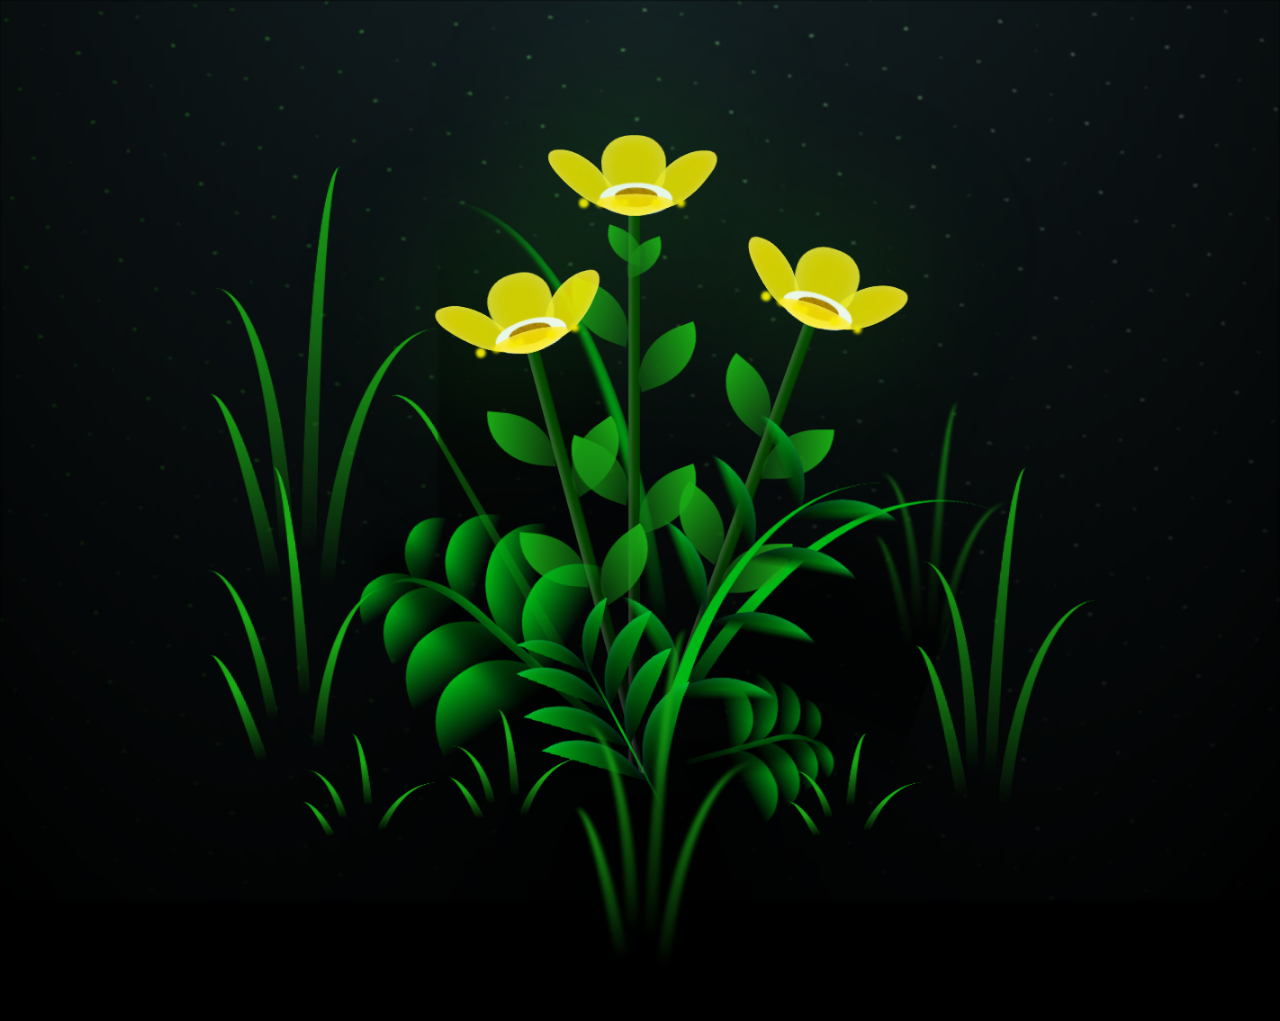
<file: FLORES.html>
<!DOCTYPE html>
<html lang="en">
<head>
    <meta charset="UTF-8">
    <meta http-equiv="X-UA-Compatible" content="IE=edge">
    <meta name="viewport" content="width=device-width, initial-scale=1.0">
    <link rel="stylesheet" href="css/main.css">
    <link rel="icon" href="img/flowers.png" type="image/x-icon">
    <title>FLORES</title>
   <style>
   .flowers {
    display: flex;
    justify-content:right; /* Centra horizontalmente */
    align-items: center; /* Centra verticalmente si es necesario */
    flex-wrap: wrap; /* Permite que las flores se envuelvan en varias filas */
    height: 100vh; /* Asegúrate de que ocupe toda la altura de la ventana */
    position: relative; /* Necesario si usas `position: absolute` en elementos hijos */
}
       body {
    margin: 0; /* Elimina margenes */
    padding: 0; /* Elimina padding */
    overflow-x: hidden; /* Evita el desplazamiento horizontal */
}
    </style>
    
</head>

<body class="container">
    
    
    <div class="night"></div>
    <div class="flowers">
      <div class="flower flower--1">
        <div class="flower__leafs flower__leafs--1">
          <div class="flower__leaf flower__leaf--1"></div>
          <div class="flower__leaf flower__leaf--2"></div>
          <div class="flower__leaf flower__leaf--3"></div>
          <div class="flower__leaf flower__leaf--4"></div>
          <div class="flower__white-circle"></div>
  
          <div class="flower__light flower__light--1"></div>
          <div class="flower__light flower__light--2"></div>
          <div class="flower__light flower__light--3"></div>
          <div class="flower__light flower__light--4"></div>
          <div class="flower__light flower__light--5"></div>
          <div class="flower__light flower__light--6"></div>
          <div class="flower__light flower__light--7"></div>
          <div class="flower__light flower__light--8"></div>
  
        </div>
        <div class="flower__line">
          <div class="flower__line__leaf flower__line__leaf--1"></div>
          <div class="flower__line__leaf flower__line__leaf--2"></div>
          <div class="flower__line__leaf flower__line__leaf--3"></div>
          <div class="flower__line__leaf flower__line__leaf--4"></div>
          <div class="flower__line__leaf flower__line__leaf--5"></div>
          <div class="flower__line__leaf flower__line__leaf--6"></div>
        </div>
      </div>
  
      <div class="flower flower--2">
        <div class="flower__leafs flower__leafs--2">
          <div class="flower__leaf flower__leaf--1"></div>
          <div class="flower__leaf flower__leaf--2"></div>
          <div class="flower__leaf flower__leaf--3"></div>
          <div class="flower__leaf flower__leaf--4"></div>
          <div class="flower__white-circle"></div>
  
          <div class="flower__light flower__light--1"></div>
          <div class="flower__light flower__light--2"></div>
          <div class="flower__light flower__light--3"></div>
          <div class="flower__light flower__light--4"></div>
          <div class="flower__light flower__light--5"></div>
          <div class="flower__light flower__light--6"></div>
          <div class="flower__light flower__light--7"></div>
          <div class="flower__light flower__light--8"></div>
  
        </div>
        <div class="flower__line">
          <div class="flower__line__leaf flower__line__leaf--1"></div>
          <div class="flower__line__leaf flower__line__leaf--2"></div>
          <div class="flower__line__leaf flower__line__leaf--3"></div>
          <div class="flower__line__leaf flower__line__leaf--4"></div>
        </div>
      </div>
  
      <div class="flower flower--3">
        <div class="flower__leafs flower__leafs--3">
          <div class="flower__leaf flower__leaf--1"></div>
          <div class="flower__leaf flower__leaf--2"></div>
          <div class="flower__leaf flower__leaf--3"></div>
          <div class="flower__leaf flower__leaf--4"></div>
          <div class="flower__white-circle"></div>
  
          <div class="flower__light flower__light--1"></div>
          <div class="flower__light flower__light--2"></div>
          <div class="flower__light flower__light--3"></div>
          <div class="flower__light flower__light--4"></div>
          <div class="flower__light flower__light--5"></div>
          <div class="flower__light flower__light--6"></div>
          <div class="flower__light flower__light--7"></div>
          <div class="flower__light flower__light--8"></div>
  
        </div>
        <div class="flower__line">
          <div class="flower__line__leaf flower__line__leaf--1"></div>
          <div class="flower__line__leaf flower__line__leaf--2"></div>
          <div class="flower__line__leaf flower__line__leaf--3"></div>
          <div class="flower__line__leaf flower__line__leaf--4"></div>
        </div>
      </div>
  
      <div class="grow-ans" style="--d:1.2s">
        <div class="flower__g-long">
          <div class="flower__g-long__top"></div>
          <div class="flower__g-long__bottom"></div>
        </div>
      </div>
  
      <div class="growing-grass">
        <div class="flower__grass flower__grass--1">
          <div class="flower__grass--top"></div>
          <div class="flower__grass--bottom"></div>
          <div class="flower__grass__leaf flower__grass__leaf--1"></div>
          <div class="flower__grass__leaf flower__grass__leaf--2"></div>
          <div class="flower__grass__leaf flower__grass__leaf--3"></div>
          <div class="flower__grass__leaf flower__grass__leaf--4"></div>
          <div class="flower__grass__leaf flower__grass__leaf--5"></div>
          <div class="flower__grass__leaf flower__grass__leaf--6"></div>
          <div class="flower__grass__leaf flower__grass__leaf--7"></div>
          <div class="flower__grass__leaf flower__grass__leaf--8"></div>
          <div class="flower__grass__overlay"></div>
        </div>
      </div>
  
      <div class="growing-grass">
        <div class="flower__grass flower__grass--2">
          <div class="flower__grass--top"></div>
          <div class="flower__grass--bottom"></div>
          <div class="flower__grass__leaf flower__grass__leaf--1"></div>
          <div class="flower__grass__leaf flower__grass__leaf--2"></div>
          <div class="flower__grass__leaf flower__grass__leaf--3"></div>
          <div class="flower__grass__leaf flower__grass__leaf--4"></div>
          <div class="flower__grass__leaf flower__grass__leaf--5"></div>
          <div class="flower__grass__leaf flower__grass__leaf--6"></div>
          <div class="flower__grass__leaf flower__grass__leaf--7"></div>
          <div class="flower__grass__leaf flower__grass__leaf--8"></div>
          <div class="flower__grass__overlay"></div>
        </div>
      </div>
  
      <div class="grow-ans" style="--d:2.4s">
        <div class="flower__g-right flower__g-right--1">
          <div class="leaf"></div>
        </div>
      </div>
  
      <div class="grow-ans" style="--d:2.8s">
        <div class="flower__g-right flower__g-right--2">
          <div class="leaf"></div>
        </div>
      </div>
  
      <div class="grow-ans" style="--d:2.8s">
        <div class="flower__g-front">
          <div class="flower__g-front__leaf-wrapper flower__g-front__leaf-wrapper--1">
            <div class="flower__g-front__leaf"></div>
          </div>
          <div class="flower__g-front__leaf-wrapper flower__g-front__leaf-wrapper--2">
            <div class="flower__g-front__leaf"></div>
          </div>
          <div class="flower__g-front__leaf-wrapper flower__g-front__leaf-wrapper--3">
            <div class="flower__g-front__leaf"></div>
          </div>
          <div class="flower__g-front__leaf-wrapper flower__g-front__leaf-wrapper--4">
            <div class="flower__g-front__leaf"></div>
          </div>
          <div class="flower__g-front__leaf-wrapper flower__g-front__leaf-wrapper--5">
            <div class="flower__g-front__leaf"></div>
          </div>
          <div class="flower__g-front__leaf-wrapper flower__g-front__leaf-wrapper--6">
            <div class="flower__g-front__leaf"></div>
          </div>
          <div class="flower__g-front__leaf-wrapper flower__g-front__leaf-wrapper--7">
            <div class="flower__g-front__leaf"></div>
          </div>
          <div class="flower__g-front__leaf-wrapper flower__g-front__leaf-wrapper--8">
            <div class="flower__g-front__leaf"></div>
          </div>
          <div class="flower__g-front__line"></div>
        </div>
      </div>
  
      <div class="grow-ans" style="--d:3.2s">
        <div class="flower__g-fr">
          <div class="leaf"></div>
          <div class="flower__g-fr__leaf flower__g-fr__leaf--1"></div>
          <div class="flower__g-fr__leaf flower__g-fr__leaf--2"></div>
          <div class="flower__g-fr__leaf flower__g-fr__leaf--3"></div>
          <div class="flower__g-fr__leaf flower__g-fr__leaf--4"></div>
          <div class="flower__g-fr__leaf flower__g-fr__leaf--5"></div>
          <div class="flower__g-fr__leaf flower__g-fr__leaf--6"></div>
          <div class="flower__g-fr__leaf flower__g-fr__leaf--7"></div>
          <div class="flower__g-fr__leaf flower__g-fr__leaf--8"></div>
        </div>
      </div>
  
      <div class="long-g long-g--0">
        <div class="grow-ans" style="--d:3s">
          <div class="leaf leaf--0"></div>
        </div>
        <div class="grow-ans" style="--d:2.2s">
          <div class="leaf leaf--1"></div>
        </div>
        <div class="grow-ans" style="--d:3.4s">
          <div class="leaf leaf--2"></div>
        </div>
        <div class="grow-ans" style="--d:3.6s">
          <div class="leaf leaf--3"></div>
        </div>
      </div>
  
      <div class="long-g long-g--1">
        <div class="grow-ans" style="--d:3.6s">
          <div class="leaf leaf--0"></div>
        </div>
        <div class="grow-ans" style="--d:3.8s">
          <div class="leaf leaf--1"></div>
        </div>
        <div class="grow-ans" style="--d:4s">
          <div class="leaf leaf--2"></div>
        </div>
        <div class="grow-ans" style="--d:4.2s">
          <div class="leaf leaf--3"></div>
        </div>
      </div>
  
      <div class="long-g long-g--2">
        <div class="grow-ans" style="--d:4s">
          <div class="leaf leaf--0"></div>
        </div>
        <div class="grow-ans" style="--d:4.2s">
          <div class="leaf leaf--1"></div>
        </div>
        <div class="grow-ans" style="--d:4.4s">
          <div class="leaf leaf--2"></div>
        </div>
        <div class="grow-ans" style="--d:4.6s">
          <div class="leaf leaf--3"></div>
        </div>
      </div>
  
      <div class="long-g long-g--3">
        <div class="grow-ans" style="--d:4s">
          <div class="leaf leaf--0"></div>
        </div>
        <div class="grow-ans" style="--d:4.2s">
          <div class="leaf leaf--1"></div>
        </div>
        <div class="grow-ans" style="--d:3s">
          <div class="leaf leaf--2"></div>
        </div>
        <div class="grow-ans" style="--d:3.6s">
          <div class="leaf leaf--3"></div>
        </div>
      </div>
  
      <div class="long-g long-g--4">
        <div class="grow-ans" style="--d:4s">
          <div class="leaf leaf--0"></div>
        </div>
        <div class="grow-ans" style="--d:4.2s">
          <div class="leaf leaf--1"></div>
        </div>
        <div class="grow-ans" style="--d:3s">
          <div class="leaf leaf--2"></div>
        </div>
        <div class="grow-ans" style="--d:3.6s">
          <div class="leaf leaf--3"></div>
        </div>
      </div>
  
      <div class="long-g long-g--5">
        <div class="grow-ans" style="--d:4s">
          <div class="leaf leaf--0"></div>
        </div>
        <div class="grow-ans" style="--d:4.2s">
          <div class="leaf leaf--1"></div>
        </div>
        <div class="grow-ans" style="--d:3s">
          <div class="leaf leaf--2"></div>
        </div>
        <div class="grow-ans" style="--d:3.6s">
          <div class="leaf leaf--3"></div>
        </div>
      </div>
  
      <div class="long-g long-g--6">
        <div class="grow-ans" style="--d:4.2s">
          <div class="leaf leaf--0"></div>
        </div>
        <div class="grow-ans" style="--d:4.4s">
          <div class="leaf leaf--1"></div>
        </div>
        <div class="grow-ans" style="--d:4.6s">
          <div class="leaf leaf--2"></div>
        </div>
        <div class="grow-ans" style="--d:4.8s">
          <div class="leaf leaf--3"></div>
        </div>
      </div>
  
      <div class="long-g long-g--7">
        <div class="grow-ans" style="--d:3s">
          <div class="leaf leaf--0"></div>
        </div>
        <div class="grow-ans" style="--d:3.2s">
          <div class="leaf leaf--1"></div>
        </div>
        <div class="grow-ans" style="--d:3.5s">
          <div class="leaf leaf--2"></div>
        </div>
        <div class="grow-ans" style="--d:3.6s">
          <div class="leaf leaf--3"></div>
        </div>
      </div>
    </div>
    <script src="main.js"></script>
    
  </body>
</html>
</file>
<file: css/main.css>
*,
*::after,
*::before {
  padding: 0;
  margin: 0;
  box-sizing: border-box;
}



:root {
  --dark-color: #000;
}


body {
  display: flex;
  align-items: flex-end;
  justify-content: center;
  min-height: 100vh;
  background-color: var(--dark-color);
  overflow: hidden;
  perspective: 1000px;
}

.night {
  position: fixed;
  left: 50%;
  top: 0;
  transform: translateX(-50%);
  width: 100%;
  height: 100%;
  filter: blur(0.1vmin);
  background-image: radial-gradient(ellipse at top, transparent 0%, var(--dark-color)), 
  radial-gradient(ellipse at bottom, var(--dark-color), rgba(145, 233, 255, 0.2)), 
  repeating-linear-gradient(220deg, rgb(0, 0, 0) 0px, rgb(0, 0, 0) 19px, transparent 19px, 
  transparent 22px), repeating-linear-gradient(189deg, rgb(0, 0, 0) 0px, rgb(0, 0, 0) 19px, 
  transparent 19px, transparent 22px), repeating-linear-gradient(148deg, rgb(0, 0, 0) 0px, 
  rgb(0, 0, 0) 19px, transparent 19px, transparent 22px), linear-gradient(90deg, rgb(21, 255, 0), 
  rgb(240, 240, 240));
}

.flowers {
  position: relative;
  transform: scale(0.9);
}

.flower {
  position: absolute;
  bottom: 10vmin;
  transform-origin: bottom center;
  z-index: 10;
  --fl-speed: 0.8s;
}
.flower--1 {
  -webkit-animation: moving-flower-1 4s linear infinite;
          animation: moving-flower-1 4s linear infinite;
}
.flower--1 .flower__line {
  height: 70vmin;
  -webkit-animation-delay: 0.3s;
          animation-delay: 0.3s;
}
.flower--1 .flower__line__leaf--1 {
  -webkit-animation: blooming-leaf-right var(--fl-speed) 1.6s backwards;
          animation: blooming-leaf-right var(--fl-speed) 1.6s backwards;
}
.flower--1 .flower__line__leaf--2 {
  -webkit-animation: blooming-leaf-right var(--fl-speed) 1.4s backwards;
          animation: blooming-leaf-right var(--fl-speed) 1.4s backwards;
}
.flower--1 .flower__line__leaf--3 {
  -webkit-animation: blooming-leaf-left var(--fl-speed) 1.2s backwards;
          animation: blooming-leaf-left var(--fl-speed) 1.2s backwards;
}
.flower--1 .flower__line__leaf--4 {
  -webkit-animation: blooming-leaf-left var(--fl-speed) 1s backwards;
          animation: blooming-leaf-left var(--fl-speed) 1s backwards;
}
.flower--1 .flower__line__leaf--5 {
  -webkit-animation: blooming-leaf-right var(--fl-speed) 1.8s backwards;
          animation: blooming-leaf-right var(--fl-speed) 1.8s backwards;
}
.flower--1 .flower__line__leaf--6 {
  -webkit-animation: blooming-leaf-left var(--fl-speed) 2s backwards;
          animation: blooming-leaf-left var(--fl-speed) 2s backwards;
}
.flower--2 {
  left: 50%;
  transform: rotate(20deg);
  -webkit-animation: moving-flower-2 4s linear infinite;
          animation: moving-flower-2 4s linear infinite;
}
.flower--2 .flower__line {
  height: 60vmin;
  -webkit-animation-delay: 0.6s;
          animation-delay: 0.6s;
}
.flower--2 .flower__line__leaf--1 {
  -webkit-animation: blooming-leaf-right var(--fl-speed) 1.9s backwards;
          animation: blooming-leaf-right var(--fl-speed) 1.9s backwards;
}
.flower--2 .flower__line__leaf--2 {
  -webkit-animation: blooming-leaf-right var(--fl-speed) 1.7s backwards;
          animation: blooming-leaf-right var(--fl-speed) 1.7s backwards;
}
.flower--2 .flower__line__leaf--3 {
  -webkit-animation: blooming-leaf-left var(--fl-speed) 1.5s backwards;
          animation: blooming-leaf-left var(--fl-speed) 1.5s backwards;
}
.flower--2 .flower__line__leaf--4 {
  -webkit-animation: blooming-leaf-left var(--fl-speed) 1.3s backwards;
          animation: blooming-leaf-left var(--fl-speed) 1.3s backwards;
}
.flower--3 {
  left: 50%;
  transform: rotate(-15deg);
  -webkit-animation: moving-flower-3 4s linear infinite;
          animation: moving-flower-3 4s linear infinite;
}
.flower--3 .flower__line {
  -webkit-animation-delay: 0.9s;
          animation-delay: 0.9s;
}
.flower--3 .flower__line__leaf--1 {
  -webkit-animation: blooming-leaf-right var(--fl-speed) 2.5s backwards;
          animation: blooming-leaf-right var(--fl-speed) 2.5s backwards;
}
.flower--3 .flower__line__leaf--2 {
  -webkit-animation: blooming-leaf-right var(--fl-speed) 2.3s backwards;
          animation: blooming-leaf-right var(--fl-speed) 2.3s backwards;
}
.flower--3 .flower__line__leaf--3 {
  -webkit-animation: blooming-leaf-left var(--fl-speed) 2.1s backwards;
          animation: blooming-leaf-left var(--fl-speed) 2.1s backwards;
}
.flower--3 .flower__line__leaf--4 {
  -webkit-animation: blooming-leaf-left var(--fl-speed) 1.9s backwards;
          animation: blooming-leaf-left var(--fl-speed) 1.9s backwards;
}
.flower__leafs {
  position: relative;
  -webkit-animation: blooming-flower 2s backwards;
          animation: blooming-flower 2s backwards;
}
.flower__leafs--1 {
  -webkit-animation-delay: 1.1s;
          animation-delay: 1.1s;
}
.flower__leafs--2 {
  -webkit-animation-delay: 1.4s;
          animation-delay: 1.4s;
}
.flower__leafs--3 {
  -webkit-animation-delay: 1.7s;
          animation-delay: 1.7s;
}
.flower__leafs::after {
  content: "";
  position: absolute;
  left: 0;
  top: 0;
  transform: translate(-50%, -100%);
  width: 8vmin;
  height: 8vmin;
  background-color: #1aaa15;
  filter: blur(10vmin);
}
.flower__leaf {
  position: absolute;
  bottom: 0;
  left: 50%;
  width: 8vmin;
  height: 11vmin;
  border-radius: 51% 49% 47% 53%/44% 45% 55% 69%;
  background-color: #1aaa15;
  background-image: linear-gradient(to top, #fce700, #fce700);
  transform-origin: bottom center;
  opacity: 0.9;
  box-shadow: inset 0 0 2vmin rgba(255, 255, 255, 0.5);
}
.flower__leaf--1 {
  transform: translate(-10%, 1%) rotateY(40deg) rotateX(-50deg);
}
.flower__leaf--2 {
  transform: translate(-50%, -4%) rotateX(40deg);
}
.flower__leaf--3 {
  transform: translate(-90%, 0%) rotateY(45deg) rotateX(50deg);
}
.flower__leaf--4 {
  width: 8vmin;
  height: 8vmin;
  transform-origin: bottom left;
  border-radius: 4vmin 10vmin 4vmin 4vmin;
  transform: translate(0%, 18%) rotateX(70deg) rotate(-43deg);
  background-image: linear-gradient(to top, #fce700, #fce700);
  z-index: 1;
  opacity: 0.8;
}
.flower__white-circle {
  position: absolute;
  left: -3.5vmin;
  top: -3vmin;
  width: 9vmin;
  height: 4vmin;
  border-radius: 50%;
  background-color: #ffffff;
}
.flower__white-circle::after {
  content: "";
  position: absolute;
  left: 50%;
  top: 45%;
  transform: translate(-50%, -50%);
  width: 60%;
  height: 60%;
  border-radius: inherit;
  background-image: repeating-linear-gradient(135deg, rgba(0, 0, 0, 0.03) 0px, 
  rgba(0, 0, 0, 0.03) 1px, transparent 1px, transparent 12px), repeating-linear-gradient(45deg, 
  rgba(0, 0, 0, 0.03) 0px, rgba(0, 0, 0, 0.03) 1px, transparent 1px, transparent 12px), 
  repeating-linear-gradient(67.5deg, rgba(0, 0, 0, 0.03) 0px, rgba(0, 0, 0, 0.03) 1px, 
  transparent 1px, transparent 12px), repeating-linear-gradient(135deg, rgba(0, 0, 0, 0.03) 0px, 
  rgba(0, 0, 0, 0.03) 1px, transparent 1px, transparent 12px), repeating-linear-gradient(45deg, 
  rgba(0, 0, 0, 0.03) 0px, rgba(0, 0, 0, 0.03) 1px, transparent 1px, transparent 12px), 
  repeating-linear-gradient(112.5deg, rgba(0, 0, 0, 0.03) 0px, rgba(0, 0, 0, 0.03) 1px, 
  transparent 1px, transparent 12px), repeating-linear-gradient(112.5deg, rgba(0, 0, 0, 0.03) 0px, 
  rgba(0, 0, 0, 0.03) 1px, transparent 1px, transparent 12px), repeating-linear-gradient(45deg, 
  rgba(0, 0, 0, 0.03) 0px, rgba(0, 0, 0, 0.03) 1px, transparent 1px, transparent 12px), 
  repeating-linear-gradient(22.5deg, rgba(0, 0, 0, 0.03) 0px, rgba(0, 0, 0, 0.03) 1px, 
  transparent 1px, transparent 12px), repeating-linear-gradient(45deg, rgba(0, 0, 0, 0.03) 0px, 
  rgba(0, 0, 0, 0.03) 1px, transparent 1px, transparent 12px), repeating-linear-gradient(22.5deg, 
  rgba(0, 0, 0, 0.03) 0px, rgba(0, 0, 0, 0.03) 1px, transparent 1px, transparent 12px), 
  repeating-linear-gradient(135deg, rgba(0, 0, 0, 0.03) 0px, rgba(0, 0, 0, 0.03) 1px, 
  transparent 1px, transparent 12px), repeating-linear-gradient(157.5deg, rgba(0, 0, 0, 0.03) 0px, 
  rgba(0, 0, 0, 0.03) 1px, transparent 1px, transparent 12px), repeating-linear-gradient(67.5deg, 
  rgba(0, 0, 0, 0.03) 0px, rgba(0, 0, 0, 0.03) 1px, transparent 1px, transparent 12px), 
  repeating-linear-gradient(67.5deg, rgba(0, 0, 0, 0.03) 0px, rgba(0, 0, 0, 0.03) 1px, 
  transparent 1px, transparent 12px), linear-gradient(90deg, rgb(190, 133, 0), rgb(190, 133, 0));
}
.flower__line {
  height: 55vmin;
  width: 1.5vmin;
  background-image: linear-gradient(to left, rgba(0, 0, 0, 0.2), transparent, 
  rgba(255, 255, 255, 0.2)), linear-gradient(to top, transparent 10%, #064600, #064600);
  box-shadow: inset 0 0 2px rgba(0, 0, 0, 0.5);
  -webkit-animation: grow-flower-tree 4s backwards;
          animation: grow-flower-tree 4s backwards;
}
.flower__line__leaf {
  --w: 7vmin;
  --h: calc(var(--w) + 2vmin);
  position: absolute;
  top: 20%;
  left: 90%;
  width: var(--w);
  height: var(--h);
  border-top-right-radius: var(--h);
  border-bottom-left-radius: var(--h);
  background-image: linear-gradient(to top, rgba(20, 122, 20, 0.4), #1aaa15);
}
.flower__line__leaf--1 {
  transform: rotate(70deg) rotateY(30deg);
}
.flower__line__leaf--2 {
  top: 45%;
  transform: rotate(70deg) rotateY(30deg);
}
.flower__line__leaf--3, .flower__line__leaf--4, .flower__line__leaf--6 {
  border-top-right-radius: 0;
  border-bottom-left-radius: 0;
  border-top-left-radius: var(--h);
  border-bottom-right-radius: var(--h);
  left: -460%;
  top: 12%;
  transform: rotate(-70deg) rotateY(30deg);
}
.flower__line__leaf--4 {
  top: 40%;
}
.flower__line__leaf--5 {
  top: 0;
  transform-origin: left;
  transform: rotate(70deg) rotateY(30deg) scale(0.6);
}
.flower__line__leaf--6 {
  top: -2%;
  left: -450%;
  transform-origin: right;
  transform: rotate(-70deg) rotateY(30deg) scale(0.6);
}
.flower__light {
  position: absolute;
  bottom: 0vmin;
  width: 1vmin;
  height: 1vmin;
  background-color: rgb(255, 251, 0);
  border-radius: 50%;
  filter: blur(0.2vmin);
  -webkit-animation: light-ans 4s linear infinite backwards;
          animation: light-ans 4s linear infinite backwards;
}
.flower__light:nth-child(odd) {
  background-color: #fce700;
}
.flower__light--1 {
  left: -2vmin;
  -webkit-animation-delay: 1s;
          animation-delay: 1s;
}
.flower__light--2 {
  left: 3vmin;
  -webkit-animation-delay: 0.5s;
          animation-delay: 0.5s;
}
.flower__light--3 {
  left: -6vmin;
  -webkit-animation-delay: 0.3s;
          animation-delay: 0.3s;
}
.flower__light--4 {
  left: 6vmin;
  -webkit-animation-delay: 0.9s;
          animation-delay: 0.9s;
}
.flower__light--5 {
  left: -1vmin;
  -webkit-animation-delay: 1.5s;
          animation-delay: 1.5s;
}
.flower__light--6 {
  left: -4vmin;
  -webkit-animation-delay: 3s;
          animation-delay: 3s;
}
.flower__light--7 {
  left: 3vmin;
  -webkit-animation-delay: 2s;
          animation-delay: 2s;
}
.flower__light--8 {
  left: -6vmin;
  -webkit-animation-delay: 3.5s;
          animation-delay: 3.5s;
}
.flower__grass {
  --c: #00b815;
  --line-w: 1.5vmin;
  position: absolute;
  bottom: 12vmin;
  left: -7vmin;
  display: flex;
  flex-direction: column;
  align-items: flex-end;
  z-index: 20;
  transform-origin: bottom center;
  transform: rotate(-48deg) rotateY(40deg);
}
.flower__grass--1 {
  -webkit-animation: moving-grass 2s linear infinite;
          animation: moving-grass 2s linear infinite;
}
.flower__grass--2 {
  left: 2vmin;
  bottom: 10vmin;
  transform: scale(0.5) rotate(75deg) rotateX(10deg) rotateY(-200deg);
  opacity: 0.8;
  z-index: 0;
  -webkit-animation: moving-grass--2 1.5s linear infinite;
          animation: moving-grass--2 1.5s linear infinite;
}
.flower__grass--top {
  width: 7vmin;
  height: 10vmin;
  border-top-right-radius: 100%;
  border-right: var(--line-w) solid var(--c);
  transform-origin: bottom center;
  transform: rotate(-2deg);
}
.flower__grass--bottom {
  margin-top: -2px;
  width: var(--line-w);
  height: 25vmin;
  background-image: linear-gradient(to top, transparent, var(--c));
}
.flower__grass__leaf {
  --size: 10vmin;
  position: absolute;
  width: calc(var(--size) * 2.1);
  height: var(--size);
  border-top-left-radius: var(--size);
  border-top-right-radius: var(--size);
  background-image: linear-gradient(to top, transparent, transparent 30%, var(--c));
  z-index: 100;
}
.flower__grass__leaf--1 {
  top: -6%;
  left: 30%;
  --size: 6vmin;
  transform: rotate(-20deg);
  -webkit-animation: growing-grass-ans--1 2s 2.6s backwards;
          animation: growing-grass-ans--1 2s 2.6s backwards;
}
@-webkit-keyframes growing-grass-ans--1 {
  0% {
    transform-origin: bottom left;
    transform: rotate(-20deg) scale(0);
  }
}
@keyframes growing-grass-ans--1 {
  0% {
    transform-origin: bottom left;
    transform: rotate(-20deg) scale(0);
  }
}
.flower__grass__leaf--2 {
  top: -5%;
  left: -110%;
  --size: 6vmin;
  transform: rotate(10deg);
  -webkit-animation: growing-grass-ans--2 2s 2.4s linear backwards;
          animation: growing-grass-ans--2 2s 2.4s linear backwards;
}
@-webkit-keyframes growing-grass-ans--2 {
  0% {
    transform-origin: bottom right;
    transform: rotate(10deg) scale(0);
  }
}
@keyframes growing-grass-ans--2 {
  0% {
    transform-origin: bottom right;
    transform: rotate(10deg) scale(0);
  }
}
.flower__grass__leaf--3 {
  top: 5%;
  left: 60%;
  --size: 8vmin;
  transform: rotate(-18deg) rotateX(-20deg);
  -webkit-animation: growing-grass-ans--3 2s 2.2s linear backwards;
          animation: growing-grass-ans--3 2s 2.2s linear backwards;
}
@-webkit-keyframes growing-grass-ans--3 {
  0% {
    transform-origin: bottom left;
    transform: rotate(-18deg) rotateX(-20deg) scale(0);
  }
}
@keyframes growing-grass-ans--3 {
  0% {
    transform-origin: bottom left;
    transform: rotate(-18deg) rotateX(-20deg) scale(0);
  }
}
.flower__grass__leaf--4 {
  top: 6%;
  left: -135%;
  --size: 8vmin;
  transform: rotate(2deg);
  -webkit-animation: growing-grass-ans--4 2s 2s linear backwards;
          animation: growing-grass-ans--4 2s 2s linear backwards;
}
@-webkit-keyframes growing-grass-ans--4 {
  0% {
    transform-origin: bottom right;
    transform: rotate(2deg) scale(0);
  }
}
@keyframes growing-grass-ans--4 {
  0% {
    transform-origin: bottom right;
    transform: rotate(2deg) scale(0);
  }
}
.flower__grass__leaf--5 {
  top: 20%;
  left: 60%;
  --size: 10vmin;
  transform: rotate(-24deg) rotateX(-20deg);
  -webkit-animation: growing-grass-ans--5 2s 1.8s linear backwards;
          animation: growing-grass-ans--5 2s 1.8s linear backwards;
}
@-webkit-keyframes growing-grass-ans--5 {
  0% {
    transform-origin: bottom left;
    transform: rotate(-24deg) rotateX(-20deg) scale(0);
  }
}
@keyframes growing-grass-ans--5 {
  0% {
    transform-origin: bottom left;
    transform: rotate(-24deg) rotateX(-20deg) scale(0);
  }
}
.flower__grass__leaf--6 {
  top: 22%;
  left: -180%;
  --size: 10vmin;
  transform: rotate(10deg);
  -webkit-animation: growing-grass-ans--6 2s 1.6s linear backwards;
          animation: growing-grass-ans--6 2s 1.6s linear backwards;
}
@-webkit-keyframes growing-grass-ans--6 {
  0% {
    transform-origin: bottom right;
    transform: rotate(10deg) scale(0);
  }
}
@keyframes growing-grass-ans--6 {
  0% {
    transform-origin: bottom right;
    transform: rotate(10deg) scale(0);
  }
}
.flower__grass__leaf--7 {
  top: 39%;
  left: 70%;
  --size: 10vmin;
  transform: rotate(-10deg);
  -webkit-animation: growing-grass-ans--7 2s 1.4s linear backwards;
          animation: growing-grass-ans--7 2s 1.4s linear backwards;
}
@-webkit-keyframes growing-grass-ans--7 {
  0% {
    transform-origin: bottom left;
    transform: rotate(-10deg) scale(0);
  }
}
@keyframes growing-grass-ans--7 {
  0% {
    transform-origin: bottom left;
    transform: rotate(-10deg) scale(0);
  }
}
.flower__grass__leaf--8 {
  top: 40%;
  left: -215%;
  --size: 11vmin;
  transform: rotate(10deg);
  -webkit-animation: growing-grass-ans--8 2s 1.2s linear backwards;
          animation: growing-grass-ans--8 2s 1.2s linear backwards;
}
@-webkit-keyframes growing-grass-ans--8 {
  0% {
    transform-origin: bottom right;
    transform: rotate(10deg) scale(0);
  }
}
@keyframes growing-grass-ans--8 {
  0% {
    transform-origin: bottom right;
    transform: rotate(10deg) scale(0);
  }
}
.flower__grass__overlay {
  position: absolute;
  top: -10%;
  right: 0%;
  width: 100%;
  height: 100%;
  background-color: rgba(0, 0, 0, 0.6);
  filter: blur(1.5vmin);
  z-index: 100;
}
.flower__g-long {
  --w: 2vmin;
  --h: 6vmin;
  --c: #1aaa15;
  position: absolute;
  bottom: 10vmin;
  left: -3vmin;
  transform-origin: bottom center;
  transform: rotate(-30deg) rotateY(-20deg);
  display: flex;
  flex-direction: column;
  align-items: flex-end;
  -webkit-animation: flower-g-long-ans 3s linear infinite;
          animation: flower-g-long-ans 3s linear infinite;
}
@-webkit-keyframes flower-g-long-ans {
  0%, 100% {
    transform: rotate(-30deg) rotateY(-20deg);
  }
  50% {
    transform: rotate(-32deg) rotateY(-20deg);
  }
}
@keyframes flower-g-long-ans {
  0%, 100% {
    transform: rotate(-30deg) rotateY(-20deg);
  }
  50% {
    transform: rotate(-32deg) rotateY(-20deg);
  }
}
.flower__g-long__top {
  top: calc(var(--h) * -1);
  width: calc(var(--w) + 1vmin);
  height: var(--h);
  border-top-right-radius: 100%;
  border-right: 0.7vmin solid var(--c);
  transform: translate(-0.7vmin, 1vmin);
}
.flower__g-long__bottom {
  width: var(--w);
  height: 50vmin;
  transform-origin: bottom center;
  background-image: linear-gradient(to top, transparent 30%, var(--c));
  box-shadow: inset 0 0 2px rgba(0, 0, 0, 0.5);
  -webkit-clip-path: polygon(35% 0, 65% 1%, 100% 100%, 0% 100%);
          clip-path: polygon(35% 0, 65% 1%, 100% 100%, 0% 100%);
}
.flower__g-right {
  position: absolute;
  bottom: 6vmin;
  left: -2vmin;
  transform-origin: bottom left;
  transform: rotate(20deg);
}
.flower__g-right .leaf {
  width: 30vmin;
  height: 50vmin;
  border-top-left-radius: 100%;
  border-left: 2vmin solid #00b815;
  background-image: linear-gradient(to bottom, transparent, var(--dark-color) 60%);
  -webkit-mask-image: linear-gradient(to top, transparent 30%, #00b815 60%);
}
.flower__g-right--1 {
  -webkit-animation: flower-g-right-ans 2.5s linear infinite;
          animation: flower-g-right-ans 2.5s linear infinite;
}
.flower__g-right--2 {
  left: 5vmin;
  transform: rotateY(-180deg);
  -webkit-animation: flower-g-right-ans--2 3s linear infinite;
          animation: flower-g-right-ans--2 3s linear infinite;
}
.flower__g-right--2 .leaf {
  height: 75vmin;
  filter: blur(0.3vmin);
  opacity: 0.8;
}
@-webkit-keyframes flower-g-right-ans {
  0%, 100% {
    transform: rotate(20deg);
  }
  50% {
    transform: rotate(24deg) rotateX(-20deg);
  }
}
@keyframes flower-g-right-ans {
  0%, 100% {
    transform: rotate(20deg);
  }
  50% {
    transform: rotate(24deg) rotateX(-20deg);
  }
}
@-webkit-keyframes flower-g-right-ans--2 {
  0%, 100% {
    transform: rotateY(-180deg) rotate(0deg) rotateX(-20deg);
  }
  50% {
    transform: rotateY(-180deg) rotate(6deg) rotateX(-20deg);
  }
}
@keyframes flower-g-right-ans--2 {
  0%, 100% {
    transform: rotateY(-180deg) rotate(0deg) rotateX(-20deg);
  }
  50% {
    transform: rotateY(-180deg) rotate(6deg) rotateX(-20deg);
  }
}
.flower__g-front {
  position: absolute;
  bottom: 6vmin;
  left: 2.5vmin;
  z-index: 100;
  transform-origin: bottom center;
  transform: rotate(-28deg) rotateY(30deg) scale(1.04);
  -webkit-animation: flower__g-front-ans 2s linear infinite;
          animation: flower__g-front-ans 2s linear infinite;
}
@-webkit-keyframes flower__g-front-ans {
  0%, 100% {
    transform: rotate(-28deg) rotateY(30deg) scale(1.04);
  }
  50% {
    transform: rotate(-35deg) rotateY(40deg) scale(1.04);
  }
}
@keyframes flower__g-front-ans {
  0%, 100% {
    transform: rotate(-28deg) rotateY(30deg) scale(1.04);
  }
  50% {
    transform: rotate(-35deg) rotateY(40deg) scale(1.04);
  }
}
.flower__g-front__line {
  width: 0.3vmin;
  height: 20vmin;
  background-image: linear-gradient(to top, transparent, #00b815, transparent 100%);
  position: relative;
}
.flower__g-front__leaf-wrapper {
  position: absolute;
  top: 0;
  left: 0;
  transform-origin: bottom left;
  transform: rotate(10deg);
}
.flower__g-front__leaf-wrapper:nth-child(even) {
  left: 0vmin;
  transform: rotateY(-180deg) rotate(5deg);
  -webkit-animation: flower__g-front__leaf-left-ans 1s ease-in backwards;
          animation: flower__g-front__leaf-left-ans 1s ease-in backwards;
}
.flower__g-front__leaf-wrapper:nth-child(odd) {
  -webkit-animation: flower__g-front__leaf-ans 1s ease-in backwards;
          animation: flower__g-front__leaf-ans 1s ease-in backwards;
}
.flower__g-front__leaf-wrapper--1 {
  top: -8vmin;
  transform: scale(0.7);
  -webkit-animation: flower__g-front__leaf-ans 1s 5.5s ease-in backwards !important;
          animation: flower__g-front__leaf-ans 1s 5.5s ease-in backwards !important;
}
.flower__g-front__leaf-wrapper--2 {
  top: -8vmin;
  transform: rotateY(-180deg) scale(0.7) !important;
  -webkit-animation: flower__g-front__leaf-left-ans-2 1s 4.6s ease-in backwards !important;
          animation: flower__g-front__leaf-left-ans-2 1s 4.6s ease-in backwards !important;
}
.flower__g-front__leaf-wrapper--3 {
  top: -3vmin;
  -webkit-animation: flower__g-front__leaf-ans 1s 4.6s ease-in backwards;
          animation: flower__g-front__leaf-ans 1s 4.6s ease-in backwards;
}
.flower__g-front__leaf-wrapper--4 {
  top: -3vmin;
  transform: rotateY(-180deg) scale(0.9) !important;
  -webkit-animation: flower__g-front__leaf-left-ans-2 1s 4.6s ease-in backwards !important;
          animation: flower__g-front__leaf-left-ans-2 1s 4.6s ease-in backwards !important;
}
@-webkit-keyframes flower__g-front__leaf-left-ans-2 {
  0% {
    transform: rotateY(-180deg) scale(0);
  }
}
@keyframes flower__g-front__leaf-left-ans-2 {
  0% {
    transform: rotateY(-180deg) scale(0);
  }
}
.flower__g-front__leaf-wrapper--5, .flower__g-front__leaf-wrapper--6 {
  top: 2vmin;
}
.flower__g-front__leaf-wrapper--7, .flower__g-front__leaf-wrapper--8 {
  top: 6.5vmin;
}
.flower__g-front__leaf-wrapper--2 {
  -webkit-animation-delay: 5.2s !important;
          animation-delay: 5.2s !important;
}
.flower__g-front__leaf-wrapper--3 {
  -webkit-animation-delay: 4.9s !important;
          animation-delay: 4.9s !important;
}
.flower__g-front__leaf-wrapper--5 {
  -webkit-animation-delay: 4.3s !important;
          animation-delay: 4.3s !important;
}
.flower__g-front__leaf-wrapper--6 {
  -webkit-animation-delay: 4.1s !important;
          animation-delay: 4.1s !important;
}
.flower__g-front__leaf-wrapper--7 {
  -webkit-animation-delay: 3.8s !important;
          animation-delay: 3.8s !important;
}
.flower__g-front__leaf-wrapper--8 {
  -webkit-animation-delay: 3.5s !important;
          animation-delay: 3.5s !important;
}
@-webkit-keyframes flower__g-front__leaf-ans {
  0% {
    transform: rotate(10deg) scale(0);
  }
}
@keyframes flower__g-front__leaf-ans {
  0% {
    transform: rotate(10deg) scale(0);
  }
}
@-webkit-keyframes flower__g-front__leaf-left-ans {
  0% {
    transform: rotateY(-180deg) rotate(5deg) scale(0);
  }
}
@keyframes flower__g-front__leaf-left-ans {
  0% {
    transform: rotateY(-180deg) rotate(5deg) scale(0);
  }
}
.flower__g-front__leaf {
  width: 10vmin;
  height: 10vmin;
  border-radius: 100% 0% 0% 100%/100% 100% 0% 0%;
  box-shadow: inset 0 2px 1vmin hsla(184deg, 97%, 58%, 0.2);
  background-image: linear-gradient(to bottom left, transparent, var(--dark-color)), 
  linear-gradient(to bottom right, #00b815 50%, transparent 50%, transparent);
  -webkit-mask-image: linear-gradient(to bottom right, #00b815 50%, transparent 50%, transparent);
  mask-image: linear-gradient(to bottom right, #00b815 50%, transparent 50%, transparent);
}
.flower__g-fr {
  position: absolute;
  bottom: -4vmin;
  left: vmin;
  transform-origin: bottom left;
  z-index: 10;
  -webkit-animation: flower__g-fr-ans 2s linear infinite;
          animation: flower__g-fr-ans 2s linear infinite;
}
@-webkit-keyframes flower__g-fr-ans {
  0%, 100% {
    transform: rotate(2deg);
  }
  50% {
    transform: rotate(4deg);
  }
}
@keyframes flower__g-fr-ans {
  0%, 100% {
    transform: rotate(2deg);
  }
  50% {
    transform: rotate(4deg);
  }
}
.flower__g-fr .leaf {
  width: 30vmin;
  height: 50vmin;
  border-top-left-radius: 100%;
  border-left: 2vmin solid #00b815;
  -webkit-mask-image: linear-gradient(to top, transparent 25%, #00b815 50%);
  position: relative;
  z-index: 1;
}
.flower__g-fr__leaf {
  position: absolute;
  top: 0;
  left: 0;
  width: 10vmin;
  height: 10vmin;
  border-radius: 100% 0% 0% 100%/100% 100% 0% 0%;
  box-shadow: inset 0 2px 1vmin hsla(184deg, 97%, 58%, 0.2);
  background-image: linear-gradient(to bottom left, transparent, var(--dark-color) 98%), 
  linear-gradient(to bottom right, #00b815 45%, transparent 50%, transparent);
  -webkit-mask-image: linear-gradient(135deg, #00b815 40%, transparent 50%, transparent);
}
.flower__g-fr__leaf--1 {
  left: 20vmin;
  transform: rotate(45deg);
  -webkit-animation: flower__g-fr-leaft-ans-1 0.5s 5.2s linear backwards;
          animation: flower__g-fr-leaft-ans-1 0.5s 5.2s linear backwards;
}
@-webkit-keyframes flower__g-fr-leaft-ans-1 {
  0% {
    transform-origin: left;
    transform: rotate(45deg) scale(0);
  }
}
@keyframes flower__g-fr-leaft-ans-1 {
  0% {
    transform-origin: left;
    transform: rotate(45deg) scale(0);
  }
}
.flower__g-fr__leaf--2 {
  left: 12vmin;
  top: -7vmin;
  transform: rotate(25deg) rotateY(-180deg);
  -webkit-animation: flower__g-fr-leaft-ans-6 0.5s 5s linear backwards;
          animation: flower__g-fr-leaft-ans-6 0.5s 5s linear backwards;
}
.flower__g-fr__leaf--3 {
  left: 15vmin;
  top: 6vmin;
  transform: rotate(55deg);
  -webkit-animation: flower__g-fr-leaft-ans-5 0.5s 4.8s linear backwards;
          animation: flower__g-fr-leaft-ans-5 0.5s 4.8s linear backwards;
}
.flower__g-fr__leaf--4 {
  left: 6vmin;
  top: -2vmin;
  transform: rotate(25deg) rotateY(-180deg);
  -webkit-animation: flower__g-fr-leaft-ans-6 0.5s 4.6s linear backwards;
          animation: flower__g-fr-leaft-ans-6 0.5s 4.6s linear backwards;
}
.flower__g-fr__leaf--5 {
  left: 10vmin;
  top: 14vmin;
  transform: rotate(55deg);
  -webkit-animation: flower__g-fr-leaft-ans-5 0.5s 4.4s linear backwards;
          animation: flower__g-fr-leaft-ans-5 0.5s 4.4s linear backwards;
}
@-webkit-keyframes flower__g-fr-leaft-ans-5 {
  0% {
    transform-origin: left;
    transform: rotate(55deg) scale(0);
  }
}
@keyframes flower__g-fr-leaft-ans-5 {
  0% {
    transform-origin: left;
    transform: rotate(55deg) scale(0);
  }
}
.flower__g-fr__leaf--6 {
  left: 0vmin;
  top: 6vmin;
  transform: rotate(25deg) rotateY(-180deg);
  -webkit-animation: flower__g-fr-leaft-ans-6 0.5s 4.2s linear backwards;
          animation: flower__g-fr-leaft-ans-6 0.5s 4.2s linear backwards;
}
@-webkit-keyframes flower__g-fr-leaft-ans-6 {
  0% {
    transform-origin: right;
    transform: rotate(25deg) rotateY(-180deg) scale(0);
  }
}
@keyframes flower__g-fr-leaft-ans-6 {
  0% {
    transform-origin: right;
    transform: rotate(25deg) rotateY(-180deg) scale(0);
  }
}
.flower__g-fr__leaf--7 {
  left: 5vmin;
  top: 22vmin;
  transform: rotate(45deg);
  -webkit-animation: flower__g-fr-leaft-ans-7 0.5s 4s linear backwards;
          animation: flower__g-fr-leaft-ans-7 0.5s 4s linear backwards;
}
@-webkit-keyframes flower__g-fr-leaft-ans-7 {
  0% {
    transform-origin: left;
    transform: rotate(45deg) scale(0);
  }
}
@keyframes flower__g-fr-leaft-ans-7 {
  0% {
    transform-origin: left;
    transform: rotate(45deg) scale(0);
  }
}
.flower__g-fr__leaf--8 {
  left: -4vmin;
  top: 15vmin;
  transform: rotate(15deg) rotateY(-180deg);
  -webkit-animation: flower__g-fr-leaft-ans-8 0.5s 3.8s linear backwards;
          animation: flower__g-fr-leaft-ans-8 0.5s 3.8s linear backwards;
}
@-webkit-keyframes flower__g-fr-leaft-ans-8 {
  0% {
    transform-origin: right;
    transform: rotate(15deg) rotateY(-180deg) scale(0);
  }
}
@keyframes flower__g-fr-leaft-ans-8 {
  0% {
    transform-origin: right;
    transform: rotate(15deg) rotateY(-180deg) scale(0);
  }
}

.long-g {
  position: absolute;
  bottom: 25vmin;
  left: -42vmin;
  transform-origin: bottom left;
}
.long-g--1 {
  bottom: 0vmin;
  transform: scale(0.8) rotate(-5deg);
}
.long-g--1 .leaf {
  -webkit-mask-image: linear-gradient(to top, transparent 40%, #00b815 80%) !important;
}
.long-g--1 .leaf--1 {
  --w: 5vmin;
  --h: 60vmin;
  left: -2vmin;
  transform: rotate(3deg) rotateY(-180deg);
}
.long-g--2, .long-g--3 {
  bottom: -3vmin;
  left: -35vmin;
  transform-origin: center;
  transform: scale(0.6) rotateX(60deg);
}
.long-g--2 .leaf, .long-g--3 .leaf {
  -webkit-mask-image: linear-gradient(to top, transparent 50%, #00b815 80%) !important;
}
.long-g--2 .leaf--1, .long-g--3 .leaf--1 {
  left: -1vmin;
  transform: rotateY(-180deg);
}
.long-g--3 {
  left: -17vmin;
  bottom: 0vmin;
}
.long-g--3 .leaf {
  -webkit-mask-image: linear-gradient(to top, transparent 40%, #00b815 80%) !important;
}
.long-g--4 {
  left: 25vmin;
  bottom: -3vmin;
  transform-origin: center;
  transform: scale(0.6) rotateX(60deg);
}
.long-g--4 .leaf {
  -webkit-mask-image: linear-gradient(to top, transparent 50%, #00b815 80%) !important;
}
.long-g--5 {
  left: 42vmin;
  bottom: 0vmin;
  transform: scale(0.8) rotate(2deg);
}
.long-g--6 {
  left: 0vmin;
  bottom: -20vmin;
  z-index: 100;
  filter: blur(0.3vmin);
  transform: scale(0.8) rotate(2deg);
}
.long-g--7 {
  left: 35vmin;
  bottom: 20vmin;
  z-index: -1;
  filter: blur(0.3vmin);
  transform: scale(0.6) rotate(2deg);
  opacity: 0.7;
}
.long-g .leaf {
  --w: 15vmin;
  --h: 40vmin;
  --c: #1aaa15;
  position: absolute;
  bottom: 0;
  width: var(--w);
  height: var(--h);
  border-top-left-radius: 100%;
  border-left: 2vmin solid var(--c);
  -webkit-mask-image: linear-gradient(to top, transparent 20%, var(--dark-color));
  transform-origin: bottom center;
}
.long-g .leaf--0 {
  left: 2vmin;
  -webkit-animation: leaf-ans-1 4s linear infinite;
          animation: leaf-ans-1 4s linear infinite;
}
.long-g .leaf--1 {
  --w: 5vmin;
  --h: 60vmin;
  -webkit-animation: leaf-ans-1 4s linear infinite;
          animation: leaf-ans-1 4s linear infinite;
}
.long-g .leaf--2 {
  --w: 10vmin;
  --h: 40vmin;
  left: -0.5vmin;
  bottom: 5vmin;
  transform-origin: bottom left;
  transform: rotateY(-180deg);
  -webkit-animation: leaf-ans-2 3s linear infinite;
          animation: leaf-ans-2 3s linear infinite;
}
.long-g .leaf--3 {
  --w: 5vmin;
  --h: 30vmin;
  left: -1vmin;
  bottom: 3.2vmin;
  transform-origin: bottom left;
  transform: rotate(-10deg) rotateY(-180deg);
  -webkit-animation: leaf-ans-3 3s linear infinite;
          animation: leaf-ans-3 3s linear infinite;
}

@-webkit-keyframes leaf-ans-1 {
  0%, 100% {
    transform: rotate(-5deg) scale(1);
  }
  50% {
    transform: rotate(5deg) scale(1.1);
  }
}

@keyframes leaf-ans-1 {
  0%, 100% {
    transform: rotate(-5deg) scale(1);
  }
  50% {
    transform: rotate(5deg) scale(1.1);
  }
}
@-webkit-keyframes leaf-ans-2 {
  0%, 100% {
    transform: rotateY(-180deg) rotate(5deg);
  }
  50% {
    transform: rotateY(-180deg) rotate(0deg) scale(1.1);
  }
}
@keyframes leaf-ans-2 {
  0%, 100% {
    transform: rotateY(-180deg) rotate(5deg);
  }
  50% {
    transform: rotateY(-180deg) rotate(0deg) scale(1.1);
  }
}
@-webkit-keyframes leaf-ans-3 {
  0%, 100% {
    transform: rotate(-10deg) rotateY(-180deg);
  }
  50% {
    transform: rotate(-20deg) rotateY(-180deg);
  }
}
@keyframes leaf-ans-3 {
  0%, 100% {
    transform: rotate(-10deg) rotateY(-180deg);
  }
  50% {
    transform: rotate(-20deg) rotateY(-180deg);
  }
}
.grow-ans {
  -webkit-animation: grow-ans 2s var(--d) backwards;
          animation: grow-ans 2s var(--d) backwards;
}

@-webkit-keyframes grow-ans {
  0% {
    transform: scale(0);
    opacity: 0;
  }
}

@keyframes grow-ans {
  0% {
    transform: scale(0);
    opacity: 0;
  }
}
@-webkit-keyframes light-ans {
  0% {
    opacity: 0;
    transform: translateY(0vmin);
  }
  25% {
    opacity: 1;
    transform: translateY(-5vmin) translateX(-2vmin);
  }
  50% {
    opacity: 1;
    transform: translateY(-15vmin) translateX(2vmin);
    filter: blur(0.2vmin);
  }
  75% {
    transform: translateY(-20vmin) translateX(-2vmin);
    filter: blur(0.2vmin);
  }
  100% {
    transform: translateY(-30vmin);
    opacity: 0;
    filter: blur(1vmin);
  }
}
@keyframes light-ans {
  0% {
    opacity: 0;
    transform: translateY(0vmin);
  }
  25% {
    opacity: 1;
    transform: translateY(-5vmin) translateX(-2vmin);
  }
  50% {
    opacity: 1;
    transform: translateY(-15vmin) translateX(2vmin);
    filter: blur(0.2vmin);
  }
  75% {
    transform: translateY(-20vmin) translateX(-2vmin);
    filter: blur(0.2vmin);
  }
  100% {
    transform: translateY(-30vmin);
    opacity: 0;
    filter: blur(1vmin);
  }
}
@-webkit-keyframes moving-flower-1 {
  0%, 100% {
    transform: rotate(2deg);
  }
  50% {
    transform: rotate(-2deg);
  }
}
@keyframes moving-flower-1 {
  0%, 100% {
    transform: rotate(2deg);
  }
  50% {
    transform: rotate(-2deg);
  }
}
@-webkit-keyframes moving-flower-2 {
  0%, 100% {
    transform: rotate(18deg);
  }
  50% {
    transform: rotate(14deg);
  }
}
@keyframes moving-flower-2 {
  0%, 100% {
    transform: rotate(18deg);
  }
  50% {
    transform: rotate(14deg);
  }
}
@-webkit-keyframes moving-flower-3 {
  0%, 100% {
    transform: rotate(-18deg);
  }
  50% {
    transform: rotate(-20deg) rotateY(-10deg);
  }
}
@keyframes moving-flower-3 {
  0%, 100% {
    transform: rotate(-18deg);
  }
  50% {
    transform: rotate(-20deg) rotateY(-10deg);
  }
}
@-webkit-keyframes blooming-leaf-right {
  0% {
    transform-origin: left;
    transform: rotate(70deg) rotateY(30deg) scale(0);
  }
}
@keyframes blooming-leaf-right {
  0% {
    transform-origin: left;
    transform: rotate(70deg) rotateY(30deg) scale(0);
  }
}
@-webkit-keyframes blooming-leaf-left {
  0% {
    transform-origin: right;
    transform: rotate(-70deg) rotateY(30deg) scale(0);
  }
}
@keyframes blooming-leaf-left {
  0% {
    transform-origin: right;
    transform: rotate(-70deg) rotateY(30deg) scale(0);
  }
}
@-webkit-keyframes grow-flower-tree {
  0% {
    height: 0;
    border-radius: 1vmin;
  }
}
@keyframes grow-flower-tree {
  0% {
    height: 0;
    border-radius: 1vmin;
  }
}
@-webkit-keyframes blooming-flower {
  0% {
    transform: scale(0);
  }
}
@keyframes blooming-flower {
  0% {
    transform: scale(0);
  }
}
@-webkit-keyframes moving-grass {
  0%, 100% {
    transform: rotate(-48deg) rotateY(40deg);
  }
  50% {
    transform: rotate(-50deg) rotateY(40deg);
  }
}
@keyframes moving-grass {
  0%, 100% {
    transform: rotate(-48deg) rotateY(40deg);
  }
  50% {
    transform: rotate(-50deg) rotateY(40deg);
  }
}
@-webkit-keyframes moving-grass--2 {
  0%, 100% {
    transform: scale(0.5) rotate(75deg) rotateX(10deg) rotateY(-200deg);
  }
  50% {
    transform: scale(0.5) rotate(79deg) rotateX(10deg) rotateY(-200deg);
  }
}
@keyframes moving-grass--2 {
  0%, 100% {
    transform: scale(0.5) rotate(75deg) rotateX(10deg) rotateY(-200deg);
  }
  50% {
    transform: scale(0.5) rotate(79deg) rotateX(10deg) rotateY(-200deg);
  }
}
.growing-grass {
  -webkit-animation: growing-grass-ans 1s 2s backwards;
          animation: growing-grass-ans 1s 2s backwards;
}

@-webkit-keyframes growing-grass-ans {
  0% {
    transform: scale(0);
  }
}

@keyframes growing-grass-ans {
  0% {
    transform: scale(0);
  }
}
.container * {
  -webkit-animation-play-state: paused !important;
          animation-play-state: paused !important;
}/*# sourceMappingURL=main.css.map */
iframe {
    width: 100%;
    height: 80px;
    position: absolute; /* Cambiar a absolute */
    bottom: 0;
    left: 0;
    border: none;
    z-index: 100;
    background-color: transparent;
}
</file>
